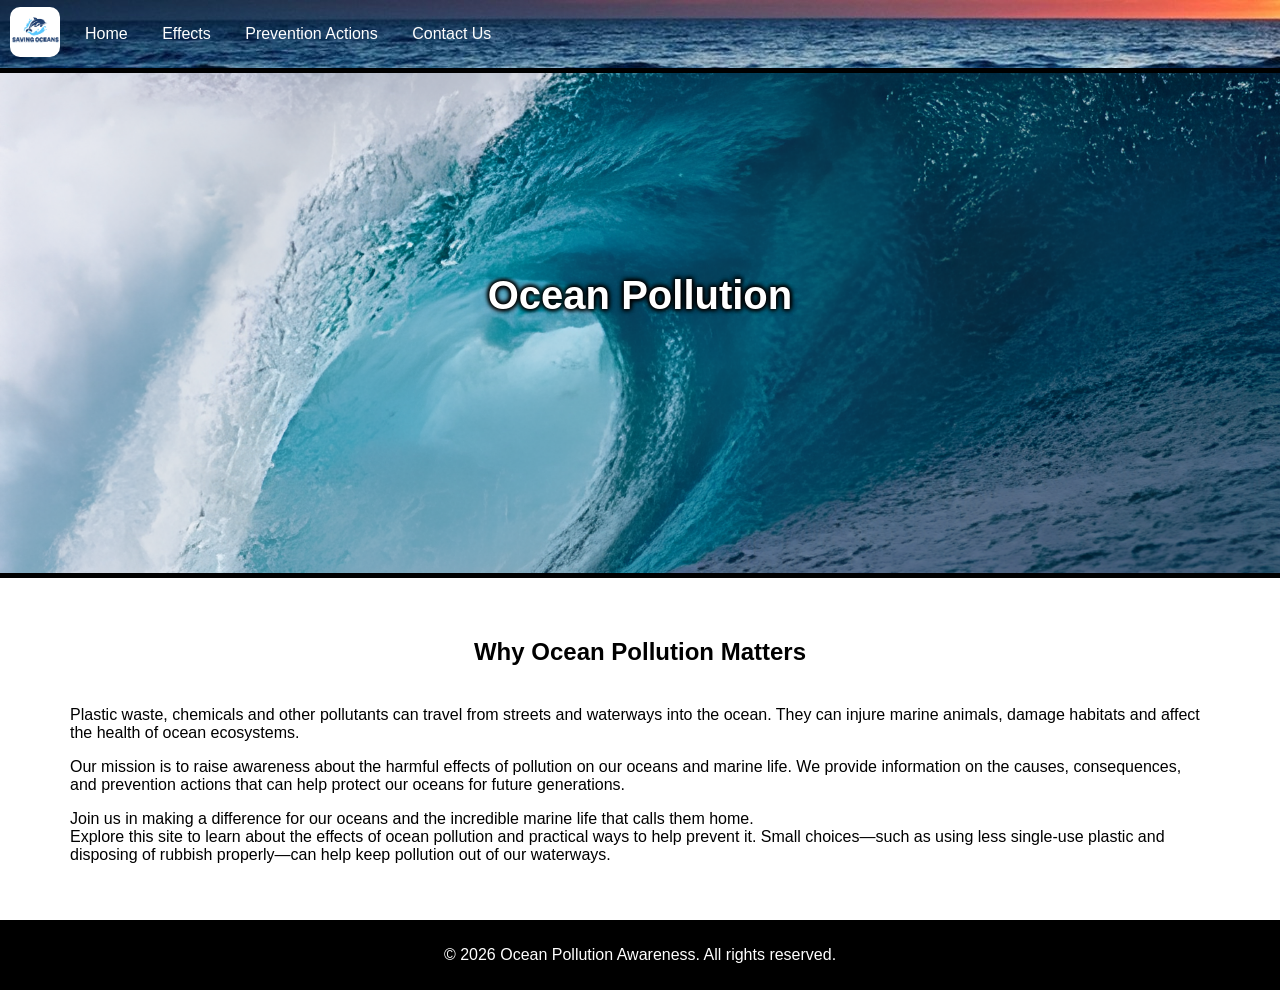
<file: index.html>
<!DOCTYPE html>
<html>
<head>
    <title>Ocean Pollution</title>
    <link rel="stylesheet" href="style.css">
</head>
<body>
    <div class="navbar">
        <a href="index.html"><img src="images/ocean-icon.png" alt="Ocean Icon"></a>
        <div class="links">
            <a href="index.html">Home</a>
            <a href="effects.html">Effects</a>
            <a href="actions.html">Prevention Actions</a>
            <a href="contact.html">Contact Us</a>
        </div>
    </div>

    <div class="title">
        <h1>Ocean Pollution</h1>
    </div>

    <div class="content">
        <h2>Why Ocean Pollution Matters</h2>
        <p>
            Plastic waste, chemicals and other pollutants can travel from streets and waterways into the ocean. 
            They can injure marine animals, damage habitats and affect the health of ocean ecosystems.
        </p>
        <p>
            Our mission is to raise awareness about the harmful effects of pollution on our oceans and marine life. 
            We provide information on the causes, consequences, 
            and prevention actions that can help protect our oceans for future generations.
        </p>
        <p>
            Join us in making a difference for our oceans and the incredible marine life that calls them home. <br>
            Explore this site to learn about the effects of ocean pollution and practical ways to help prevent it. 
            Small choices—such as using less single-use plastic and disposing of rubbish properly—can help keep pollution out of our waterways.
        </p>
    </div>

    <footer>
        <p>© 2026 Ocean Pollution Awareness. All rights reserved.</p>
    </footer>
</body>
</html>
</file>
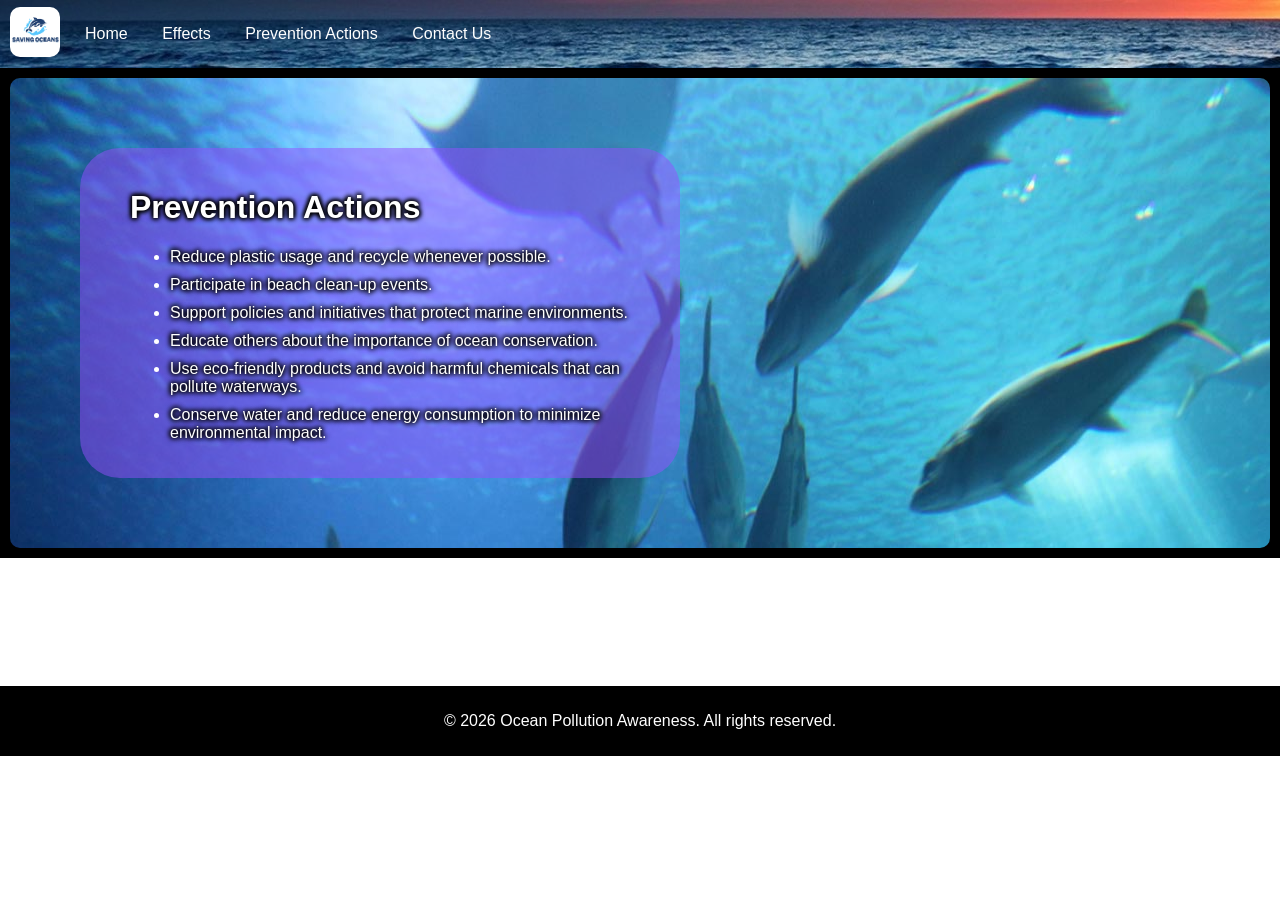
<file: actions.html>
<!DOCTYPE html>
<html>
<head>
    <title>Prevention Actions</title>
    <link rel="stylesheet" href="style.css">
</head>
<body>
    <div class="navbar">
        <a href="index.html"><img src="images/ocean-icon.png" alt="Ocean Icon"></a>
        <div class="links">
            <a href="index.html">Home</a>
            <a href="effects.html">Effects</a>
            <a href="actions.html">Prevention Actions</a>
            <a href="contact.html">Contact Us</a>
        </div>
    </div>
    <div class="PAbackground">
        <div class="PAcontent">
            <div class="textoverlay">
                <h1>Prevention Actions</h1>
                <ul>
                    <li>Reduce plastic usage and recycle whenever possible.</li>
                    <li>Participate in beach clean-up events.</li>
                    <li>Support policies and initiatives that protect marine environments.</li>
                    <li>Educate others about the importance of ocean conservation.</li>
                    <li>Use eco-friendly products and avoid harmful chemicals that can pollute waterways.</li>
                    <li>Conserve water and reduce energy consumption to minimize environmental impact.</li>
                </ul>
            </div>
        </div>
    </div>

    <br><br><br><br><br><br>

    <footer>
        <p>© 2026 Ocean Pollution Awareness. All rights reserved.</p>
    </footer>
</body>
</html>
</file>
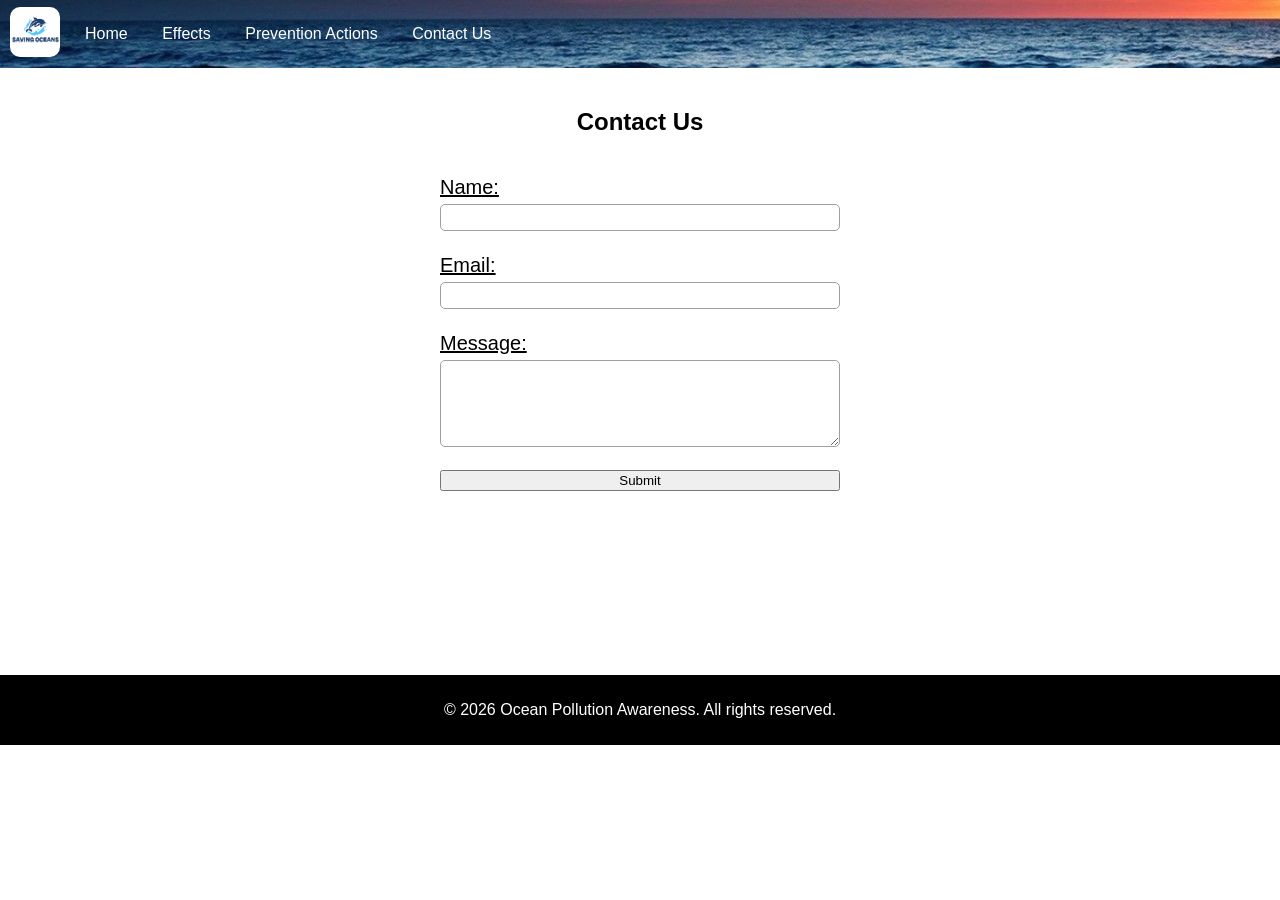
<file: contact.html>
<!DOCTYPE html>
<html>
<head>
    <title>Contact Us</title>
    <link rel="stylesheet" href="style.css">
</head>
<body>
    <div class="navbar">
        <a href="index.html"><img src="images/ocean-icon.png" alt="Ocean Icon"></a>
        <div class="links">
            <a href="index.html">Home</a>
            <a href="effects.html">Effects</a>
            <a href="actions.html">Prevention Actions</a>
            <a href="contact.html">Contact Us</a>
        </div>
    </div>
    <h2>Contact Us</h2>
    <form>
        <label for="name">Name:</label>
        <input type="text" id="name" required>
        <br>

        <label for="email">Email:</label>
        <input type="text" id="email" required>
        <br>

        <label for="message">Message:</label>
        <textarea id="message" rows="5" cols="40" required></textarea>
        <br>

        <button type="submit">Submit</button>
    </form>

    <br><br><br><br><br><br><br><br>
    
    <footer>
        <p>© 2026 Ocean Pollution Awareness. All rights reserved.</p>
    </footer>
</body>
</html>
</file>
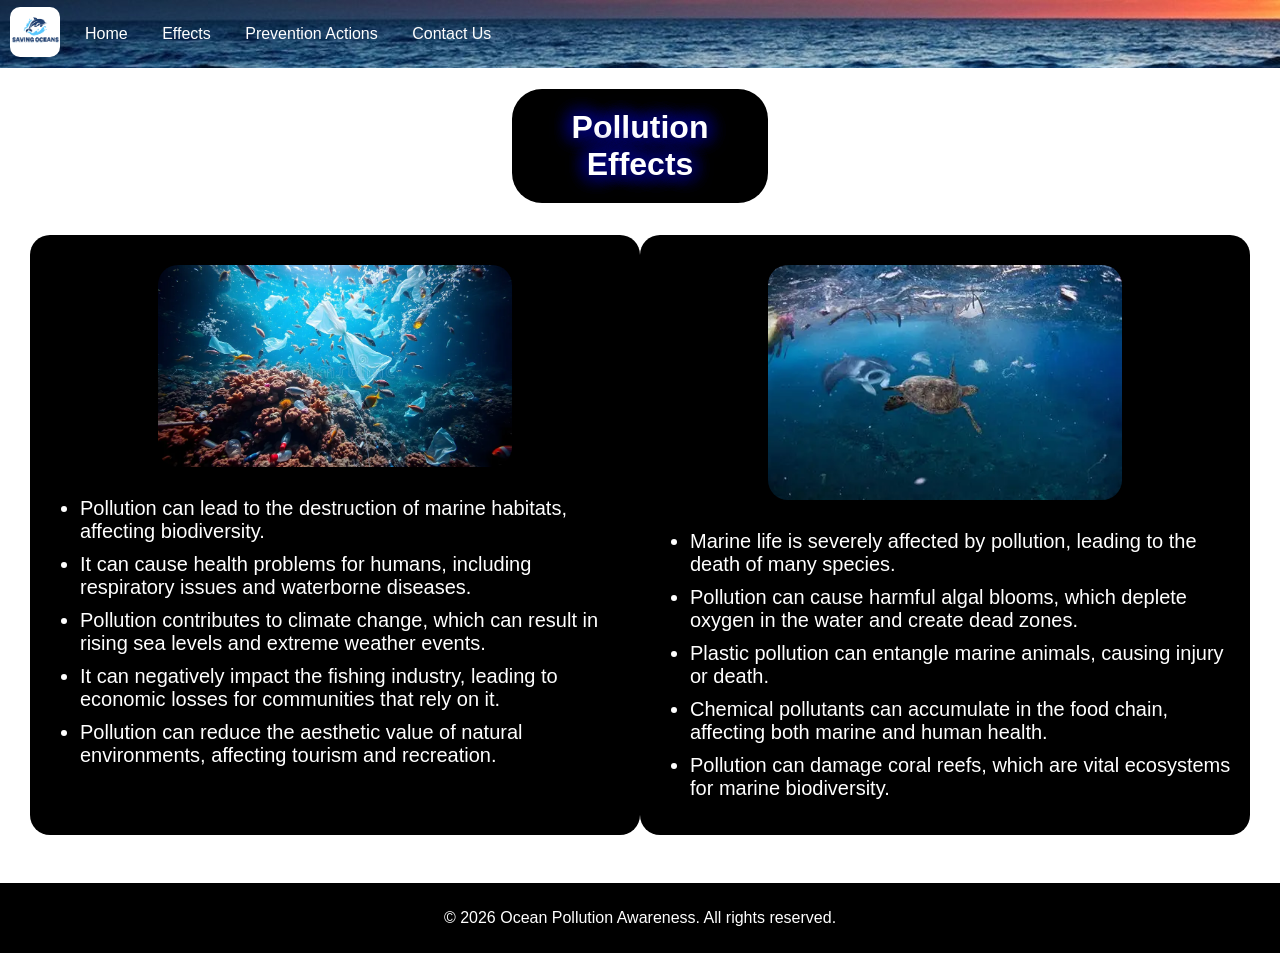
<file: effects.html>
<!DOCTYPE html>
<html>
<head>
    <title>Pollution Effects</title>
    <link rel="stylesheet" href="style.css">
</head>
<body>
    <div class="navbar">
        <a href="index.html"><img src="images/ocean-icon.png" alt="Ocean Icon"></a>
        <div class="links">
            <a href="index.html">Home</a>
            <a href="effects.html">Effects</a>
            <a href="actions.html">Prevention Actions</a>
            <a href="contact.html">Contact Us</a>
        </div>
    </div>

    <div class="Etitle">
        <h1>Pollution Effects</h1>
    </div>
    <div class="Ebackground">
        <div class="box1">
            <img src="images/effects1.png" alt="Effect 1">
            <ul>
                <li>Pollution can lead to the destruction of marine habitats, affecting biodiversity.</li>
                <li>It can cause health problems for humans, including respiratory issues and waterborne diseases.</li>
                <li>Pollution contributes to climate change, which can result in rising sea levels and extreme weather events.</li>
                <li>It can negatively impact the fishing industry, leading to economic losses for communities that rely on it.</li>
                <li>Pollution can reduce the aesthetic value of natural environments, affecting tourism and recreation.</li>
            </ul>
        </div>
        <div class="box2">
            <img src="images/effects2.png" alt="Effect 2">
            <ul>
                <li>Marine life is severely affected by pollution, leading to the death of many species.</li>
                <li>Pollution can cause harmful algal blooms, which deplete oxygen in the water and create dead zones.</li>
                <li>Plastic pollution can entangle marine animals, causing injury or death.</li>
                <li>Chemical pollutants can accumulate in the food chain, affecting both marine and human health.</li>
                <li>Pollution can damage coral reefs, which are vital ecosystems for marine biodiversity.</li>
            </ul>
        </div>
    </div>

    <br>

    <footer>
        <p>© 2026 Ocean Pollution Awareness. All rights reserved.</p>
    </footer>
</body>
</html>
</file>
<file: style.css>
body {
    margin: 0;
    padding: 0;
    font-family: Arial, sans-serif;
}

.navbar {
    background-color: black;
    background-image: url("images/NavbarImg1.jpg");
    padding: 0px;
    margin: 0px;
    display: flex;
    align-items: center;
}

.navbar .links a {
    color: white;
    margin: 10px 5px;
    padding: 10px;
    font: 20px, sans-serif;
    border-radius: 10px;
    text-decoration: none;
}

.navbar .links a:hover {
    background-color: #2c2c2c
}

.navbar img {
    width: 50px;
    height: 50px;
    margin: 7px 10px;
    padding: 0px;
    background-color: white;
    border-radius: 10px;
}

form {
    display: flex;
    flex-direction: column;
    max-width: 400px;
    margin: 20px auto;
    font-size: 20px;
}

form label {
    margin-bottom: 5px;
    text-decoration: underline;
}

form input, form textarea {
    padding: 5px;
    border: 1px solid #a0a0a0;
    border-radius: 5px;
}

.title {
    text-align: center;
    background-color: black;
    background-image: url("images/title.png");
    background-repeat: no-repeat;
    background-size: cover;
    background-position: center;
    color: white;
    height: 500px;
    border-top: 5px solid black;
    border-bottom: 5px solid black;
}

.title h1 {
    margin: 0;
    padding-top: 200px;
    font-size: 40px;
    text-shadow:
     1px 1px 5px black,
     -1px -1px 5px black,
     1px -1px 5px black,
     -1px 1px 5px black;
}

.content {
    padding: 20px;
    margin-left: 50px;
    margin-right: 50px;  
}

.PAbackground {
    background-color: black;
}

.PAcontent {
    background-color: black;
    background-image: url("images/life.png");
    border: 10px solid black;
    color: white;
    text-shadow:
     1px 1px 5px black,
     -1px -1px 5px black,
     1px -1px 5px black,
     -1px 1px 5px black;
    padding: 70px;
    border-radius: 20px;
}

.PAcontent .textoverlay {
    background-color: rgba(150, 80, 255, 0.5);
    border-radius: 40px;
    padding: 20px 50px;
    width: 500px
}

.PAcontent .textoverlay li {
    margin: 10px 0;
}

 h2 {
    text-align: center;
    padding: 20px;
}

.Etitle h1 {
    text-align: center;
    padding: 20px;
    background-color: black; 
    color: white; 
    margin-left: 40%; 
    margin-right: 40%; 
    border-radius: 30px; 
    text-shadow:
     0px 0px 20px darkblue,
     0px 0px 20px darkblue,
     0px 0px 20px darkblue,
     0px 0px 20px darkblue;
}

.Ebackground {
    display: flex;
    justify-content: space-around;
    padding: 10px;
    font-size: 20px;
}

.Ebackground li {
    padding: 5px 0;
}

.Ebackground img {
    width: 60%;
    border-radius: 20px;
    margin-top: 20px;
    margin-left: 20%;
    margin-right: 20%;
}

.box1 {
    background-color: black;
    color: white;
    padding: 10px;
    margin-left: 20px;
    border-radius: 20px;
    width: 600px;
}

.box2 {
    background-color: black;
    color: white;
    padding: 10px;
    margin-right: 20px;
    border-radius: 20px;
    width: 600px;
}

footer {
    background-color: black;
    color: white;
    text-align: center;
    padding: 10px;
    margin-top: 20px;
    position: relative;
    bottom: 0;
}
</file>
